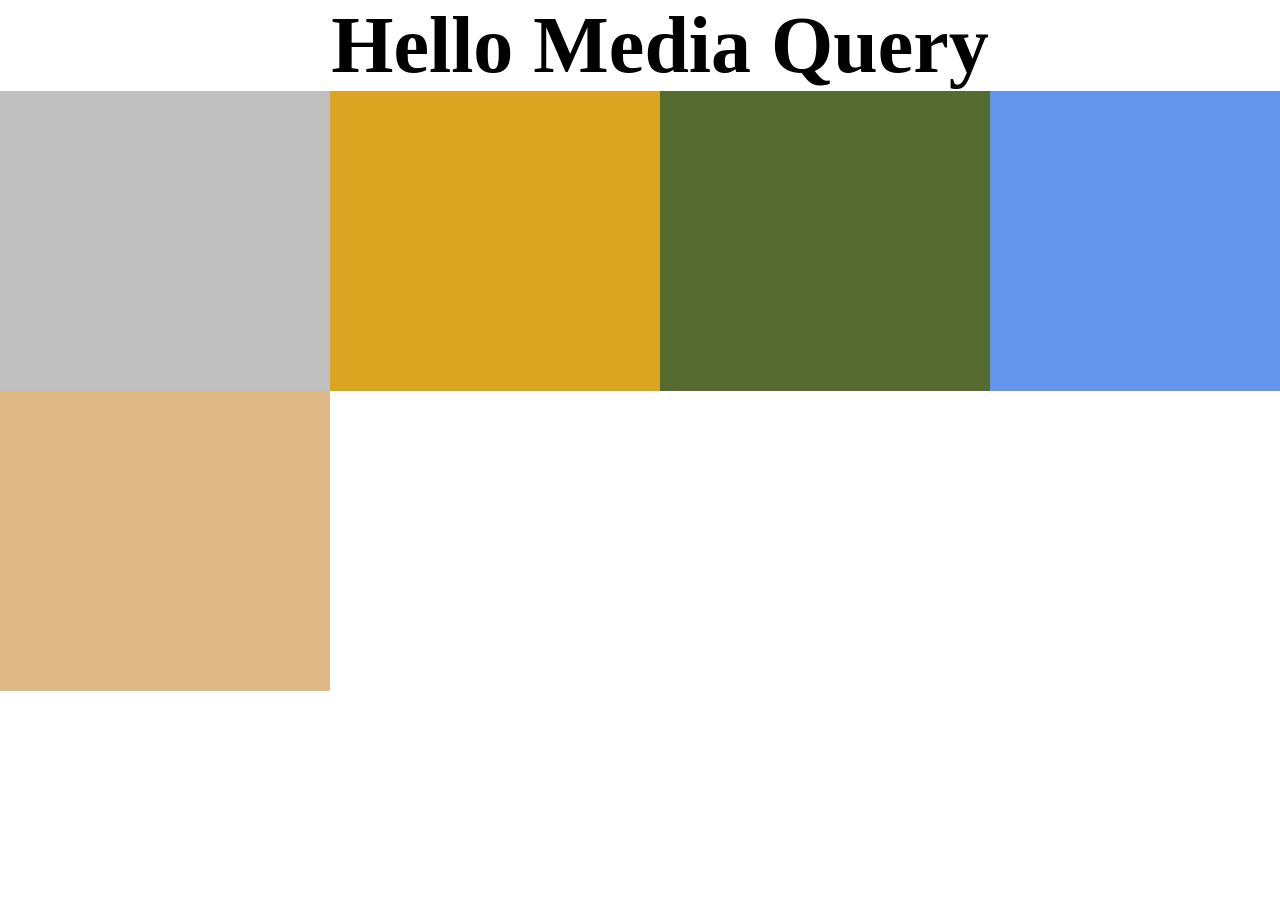
<file: MAX-MEDIA/index.html>
<!DOCTYPE html>
<html lang="en">

<head>
    <meta charset="UTF-8" />
    <meta name="viewport" content="width=device-width, initial-scale=1.0" />
    <title>Media Query</title>
    <link rel="stylesheet" href="css/style.css" type="text/css" />
    <link rel="stylesheet" href="css/max-media.css" type="text/css" />
</head>

<body>
    <section>
        <div class="container">
            <h2>Hello Media Query</h2>

            <div class="row">
                <div class="w-5 w-xl-4 w-lg-3 w-md-2 w-sm-1">
                    <div class="box"></div>
                </div>

                <div class="w-5 w-xl-4 w-lg-3 w-md-2 w-sm-1">
                    <div class="box"></div>
                </div>

                <div class="w-5 w-xl-4 w-lg-3 w-md-2 w-sm-1">
                    <div class="box"></div>
                </div>

                <div class="w-5 w-xl-4 w-lg-3 w-md-2 w-sm-1">
                    <div class="box"></div>
                </div>

                <div class="w-5 w-xl-4 w-lg-3 w-md-2 w-sm-1">
                    <div class="box"></div>
                </div>
            </div>

        </div>
    </section>
</body>

</html>
</file>
<file: MAX-MEDIA/css/style.css>
* {
    margin: 0;
    padding: 0;
    box-sizing: border-box;
}

.container {
    width: 1320px;
    margin: 0 auto;
}

.row {
    display: flex;
    flex-wrap: wrap;
}

h2 {
    text-align: center;
    font-size: 100px;
}

.w-5 {
    width: 20%;
}

.box {
    height: 300px;
    background-color: silver;
}

.w-5:nth-child(2) .box {
    background-color: goldenrod;
}

.w-5:nth-child(3) .box {
    background-color: darkolivegreen;
}

.w-5:nth-child(4) .box {
    background-color: cornflowerblue;
}

.w-5:last-child .box {
    background-color: burlywood;
}
</file>
<file: MAX-MEDIA/css/max-media.css>
@media(max-width :1399px) {
    .w-xl-4 {
        width: 25%;
    }

    h2 {
        font-size: 80px;
    }
}

@media(max-width :1199px) {
    .w-lg-3 {
        width: 33.33%;
    }

    h2 {
        font-size: 50px;
    }
}


@media(max-width :991px) {
    .w-md-2 {
        width: 50%;
    }

    h2 {
        font-size: 25px;
    }
}

@media(max-width :767px) {
    .w-sm-1 {
        width: 100%;
    }

    .box {
        height: 500px;
    }

    h2 {
        font-size: 20px;
    }
}

@media(max-width :575px) {
    h2 {
        font-size: 15px;
    }
}
</file>
